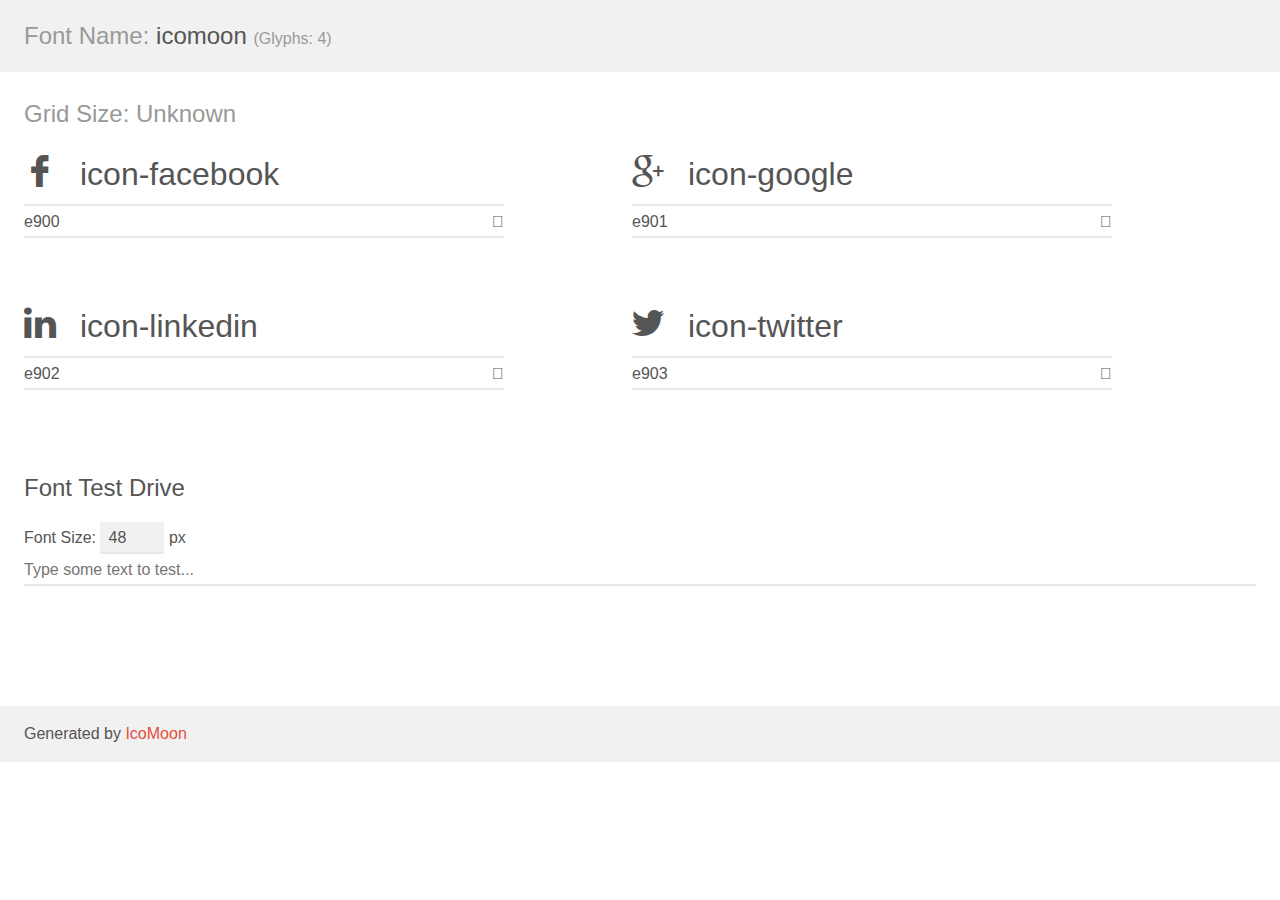
<file: assets/icomoon/demo.html>
<!doctype html>
<html>
<head>
    <meta charset="utf-8">
    <title>IcoMoon Demo</title>
    <meta name="description" content="An Icon Font Generated By IcoMoon.io">
    <meta name="viewport" content="width=device-width, initial-scale=1">
    <link rel="stylesheet" href="demo-files/demo.css">
    <link rel="stylesheet" href="style.css"></head>
<body>
    <div class="bgc1 clearfix">
        <h1 class="mhmm mvm"><span class="fgc1">Font Name:</span> icomoon <small class="fgc1">(Glyphs:&nbsp;4)</small></h1>
    </div>
    <div class="clearfix mhl ptl">
        <h1 class="mvm mtn fgc1">Grid Size: Unknown</h1>
        <div class="glyph fs1">
            <div class="clearfix bshadow0 pbs">
                <span class="icon-facebook">
                
                </span>
                <span class="mls"> icon-facebook</span>
            </div>
            <fieldset class="fs0 size1of1 clearfix hidden-false">
                <input type="text" readonly value="e900" class="unit size1of2" />
                <input type="text" maxlength="1" readonly value="&#xe900;" class="unitRight size1of2 talign-right" />
            </fieldset>
            <div class="fs0 bshadow0 clearfix hidden-true">
                <span class="unit pvs fgc1">liga: </span>
                <input type="text" readonly value="" class="liga unitRight" />
            </div>
        </div>
        <div class="glyph fs1">
            <div class="clearfix bshadow0 pbs">
                <span class="icon-google">
                
                </span>
                <span class="mls"> icon-google</span>
            </div>
            <fieldset class="fs0 size1of1 clearfix hidden-false">
                <input type="text" readonly value="e901" class="unit size1of2" />
                <input type="text" maxlength="1" readonly value="&#xe901;" class="unitRight size1of2 talign-right" />
            </fieldset>
            <div class="fs0 bshadow0 clearfix hidden-true">
                <span class="unit pvs fgc1">liga: </span>
                <input type="text" readonly value="" class="liga unitRight" />
            </div>
        </div>
        <div class="glyph fs1">
            <div class="clearfix bshadow0 pbs">
                <span class="icon-linkedin">
                
                </span>
                <span class="mls"> icon-linkedin</span>
            </div>
            <fieldset class="fs0 size1of1 clearfix hidden-false">
                <input type="text" readonly value="e902" class="unit size1of2" />
                <input type="text" maxlength="1" readonly value="&#xe902;" class="unitRight size1of2 talign-right" />
            </fieldset>
            <div class="fs0 bshadow0 clearfix hidden-true">
                <span class="unit pvs fgc1">liga: </span>
                <input type="text" readonly value="" class="liga unitRight" />
            </div>
        </div>
        <div class="glyph fs1">
            <div class="clearfix bshadow0 pbs">
                <span class="icon-twitter">
                
                </span>
                <span class="mls"> icon-twitter</span>
            </div>
            <fieldset class="fs0 size1of1 clearfix hidden-false">
                <input type="text" readonly value="e903" class="unit size1of2" />
                <input type="text" maxlength="1" readonly value="&#xe903;" class="unitRight size1of2 talign-right" />
            </fieldset>
            <div class="fs0 bshadow0 clearfix hidden-true">
                <span class="unit pvs fgc1">liga: </span>
                <input type="text" readonly value="" class="liga unitRight" />
            </div>
        </div>
    </div>

    <!--[if gt IE 8]><!-->
    <div class="mhl clearfix mbl">
        <h1>Font Test Drive</h1>
        <label>
            Font Size: <input id="fontSize" type="number" class="textbox0 mbm"
            min="8" value="48" />
            px
        </label>
        <input id="testText" type="text" class="phl size1of1 mvl"
        placeholder="Type some text to test..." value=""/>
        <div id="testDrive" class="icon-">&nbsp;
        </div>
    </div>
    <!--<![endif]-->
    <div class="bgc1 clearfix">
        <p class="mhl">Generated by <a href="https://icomoon.io/app">IcoMoon</a></p>
    </div>

    <script src="demo-files/demo.js"></script>
</body>
</html>
</file>
<file: assets/icomoon/demo-files/demo.css>
body {
  padding: 0;
  margin: 0;
  font-family: sans-serif;
  font-size: 1em;
  line-height: 1.5;
  color: #555;
  background: #fff;
}
h1 {
  font-size: 1.5em;
  font-weight: normal;
}
small {
  font-size: .66666667em;
}
a {
  color: #e74c3c;
  text-decoration: none;
}
a:hover, a:focus {
  box-shadow: 0 1px #e74c3c;
}
.bshadow0, input {
  box-shadow: inset 0 -2px #e7e7e7;
}
input:hover {
  box-shadow: inset 0 -2px #ccc;
}
input, fieldset {
  font-family: sans-serif;
  font-size: 1em;
  margin: 0;
  padding: 0;
  border: 0;
}
input {
  color: inherit;
  line-height: 1.5;
  height: 1.5em;
  padding: .25em 0;
}
input:focus {
  outline: none;
  box-shadow: inset 0 -2px #449fdb;
}
.glyph {
  font-size: 16px;
  width: 15em;
  padding-bottom: 1em;
  margin-right: 4em;
  margin-bottom: 1em;
  float: left;
  overflow: hidden;
}
.liga {
  width: 80%;
  width: calc(100% - 2.5em);
}
.talign-right {
  text-align: right;
}
.talign-center {
  text-align: center;
}
.bgc1 {
  background: #f1f1f1;
}
.fgc1 {
  color: #999;
}
.fgc0 {
  color: #000;
}
p {
  margin-top: 1em;
  margin-bottom: 1em;
}
.mvm {
  margin-top: .75em;
  margin-bottom: .75em;
}
.mtn {
  margin-top: 0;
}
.mtl, .mal {
  margin-top: 1.5em;
}
.mbl, .mal {
  margin-bottom: 1.5em;
}
.mal, .mhl {
  margin-left: 1.5em;
  margin-right: 1.5em;
}
.mhmm {
  margin-left: 1em;
  margin-right: 1em;
}
.mls {
  margin-left: .25em;
}
.ptl {
  padding-top: 1.5em;
}
.pbs, .pvs {
  padding-bottom: .25em;
}
.pvs, .pts {
  padding-top: .25em;
}
.unit {
  float: left;
}
.unitRight {
  float: right;
}
.size1of2 {
  width: 50%;
}
.size1of1 {
  width: 100%;
}
.clearfix:before, .clearfix:after {
  content: " ";
  display: table;
}
.clearfix:after {
  clear: both;
}
.hidden-true {
  display: none;
}
.textbox0 {
  width: 3em;
  background: #f1f1f1;
  padding: .25em .5em;
  line-height: 1.5;
  height: 1.5em;
}
#testDrive {
  display: block;
  padding-top: 24px;
  line-height: 1.5;
}
.fs0 {
  font-size: 16px;
}
.fs1 {
  font-size: 32px;
}
</file>
<file: assets/icomoon/style.css>
@font-face {
  font-family: 'icomoon';
  src:  url('fonts/icomoon.eot?arx34d');
  src:  url('fonts/icomoon.eot?arx34d#iefix') format('embedded-opentype'),
    url('fonts/icomoon.ttf?arx34d') format('truetype'),
    url('fonts/icomoon.woff?arx34d') format('woff'),
    url('fonts/icomoon.svg?arx34d#icomoon') format('svg');
  font-weight: normal;
  font-style: normal;
}

[class^="icon-"], [class*=" icon-"] {
  /* use !important to prevent issues with browser extensions that change fonts */
  font-family: 'icomoon' !important;
  speak: none;
  font-style: normal;
  font-weight: normal;
  font-variant: normal;
  text-transform: none;
  line-height: 1;

  /* Better Font Rendering =========== */
  -webkit-font-smoothing: antialiased;
  -moz-osx-font-smoothing: grayscale;
}

.icon-facebook:before {
  content: "\e900";
}
.icon-google:before {
  content: "\e901";
}
.icon-linkedin:before {
  content: "\e902";
}
.icon-twitter:before {
  content: "\e903";
}
</file>
